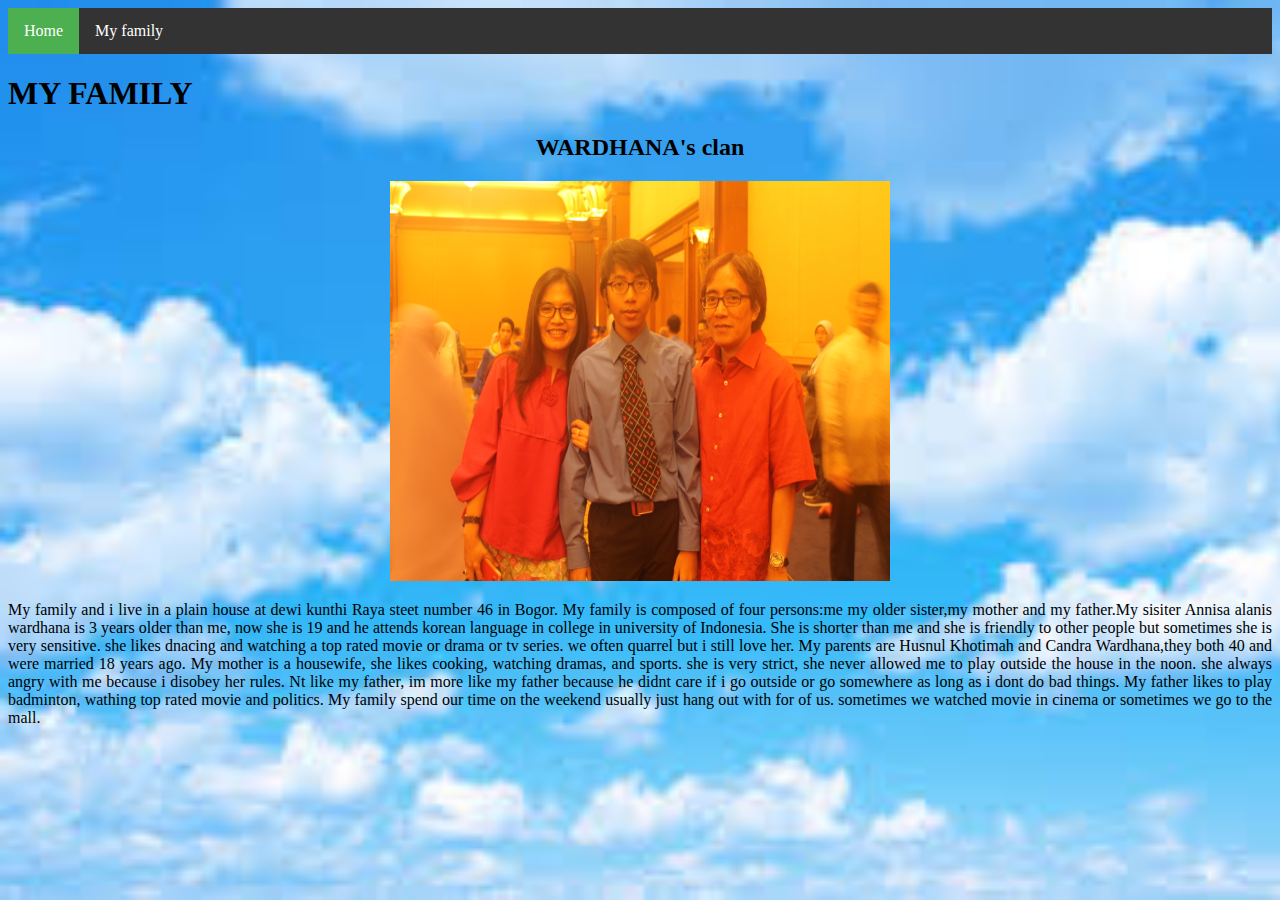
<file: index2.html>
<!DOCTYPE html>
<html>
<head>
	<title>MY FAMILY</title>
	<link rel="stylesheet" type="text/css" href="style.css">
</head>
<body>
<ul>
  <li><a class="active" href="index.html">Home</a></li>
  <li><a href="index2.html">My family</a></li>
</ul>
<h1>MY FAMILY</h1>
<center><h2>WARDHANA's clan</h2></center>
<center>
<img src="family.JPG" width="500" height="400" /></center>
<p>My family and i live in a plain house at dewi kunthi Raya steet number 46 in Bogor. My family is composed of four persons:me my older sister,my mother and my father.My sisiter Annisa alanis wardhana is 3 years older than me, now she is 19 and he attends korean language in college in university of Indonesia. She is shorter than me and she is friendly to other people but sometimes she is very sensitive. she likes dnacing and watching a top rated movie or drama or tv series. we often quarrel but i still love her. My parents are Husnul Khotimah and Candra Wardhana,they both 40 and were married 18 years ago. My mother is a housewife, she likes cooking, watching dramas, and sports. she is very strict, she never allowed me to play outside the house in the noon. she always angry with me because i disobey her rules. Nt like my father, im more like my father because he didnt care if i go outside or go somewhere as long as i dont do bad things. My father likes to play badminton, wathing top rated movie and politics. My family spend our time on the weekend usually just hang out with for of us. sometimes we watched movie in cinema or sometimes we go to the mall.    </p>
</body>
</html>
</file>
<file: style.css>
body {
  background-image: url("images.jpg");
  background-repeat: no-repeat;
  background-size: cover;
  background-attachment: fixed;
}
p {text-align: justify}
ul {
  list-style-type: none;
  margin: 0;
  padding: 0;
  overflow: hidden;
  background-color: #333;
}

li {
  float: left;
}

li a {
  display: block;
  color: white;
  text-align: center;
  padding: 14px 16px;
  text-decoration: none;
}

li a:hover:not(.active) {
  background-color: #111;
}

.active {
  background-color: #4CAF50;
}
</file>
